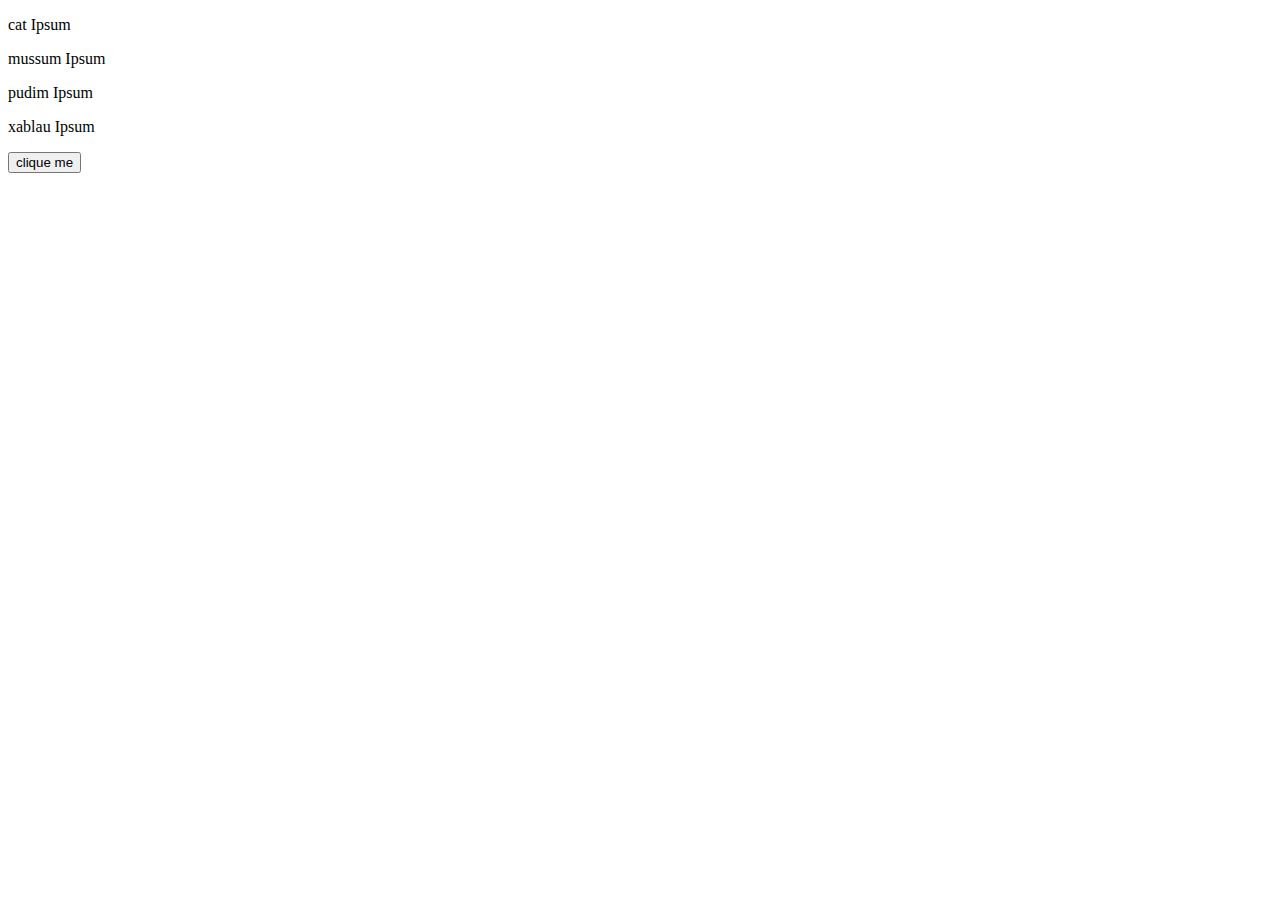
<file: 301/index.html>
<!DOCTYPE html>
<html lang="pt-br">
<head>
    <meta charset="UTF-8">
    <meta name="viewport" content="width=device-width, initial-scale=1.0">
    <meta http-equiv="X-UA-Compatible" content="ie=edge">
    <title>Document</title>
    <link rel="stylesheet" href="estilo.css">
    <script src="script.js" defer></script>
</head>
<body>
    <p>cat Ipsum</p>
    <p>mussum Ipsum</p>
    <p>pudim Ipsum</p>
    <p>xablau Ipsum</p>
    <button>clique me</button>
    
</body>
</html>
</file>
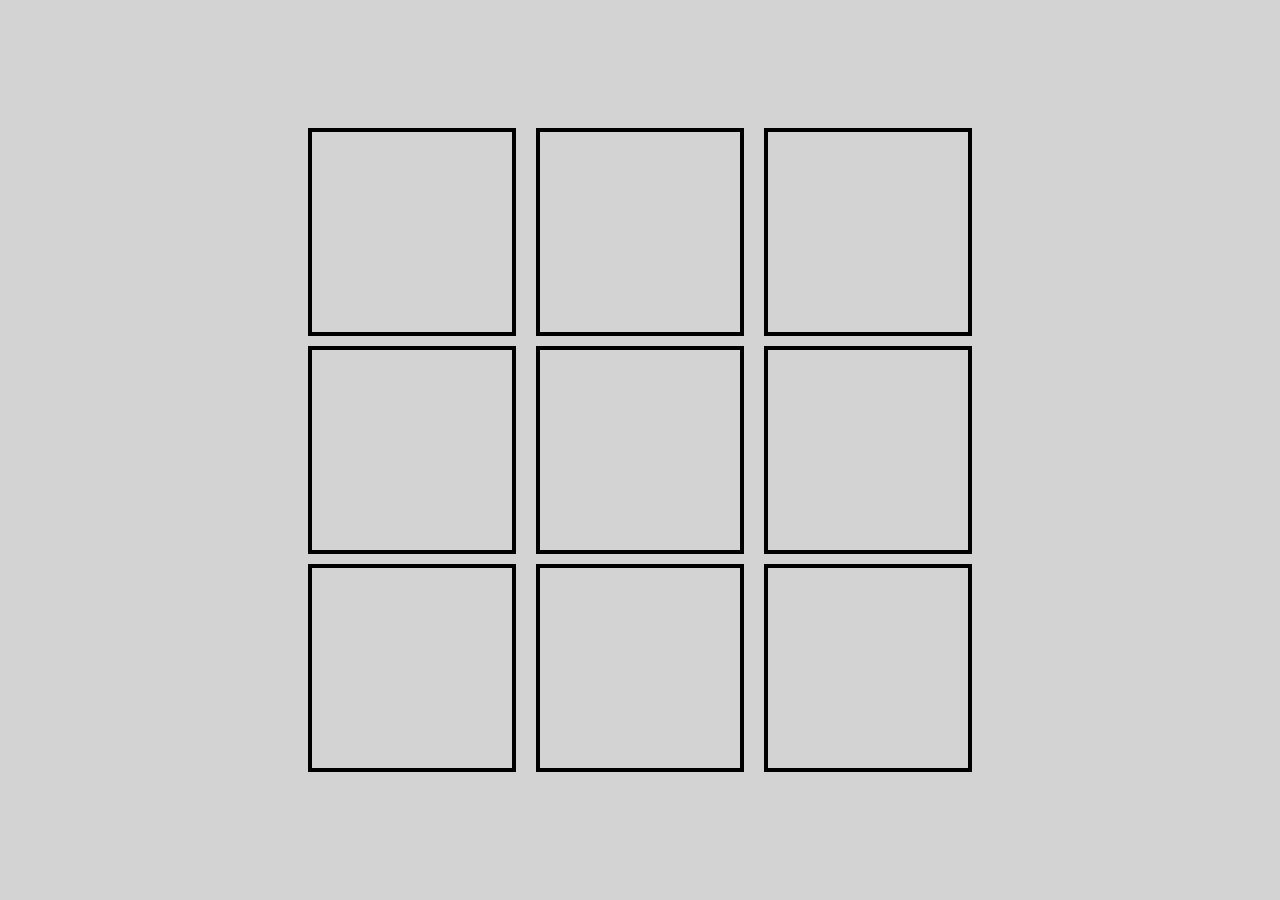
<file: aula403/index.html>
<!DOCTYPE html>
<html lang="en">
<head>
    <meta charset="UTF-8">
    <meta name="viewport" content="width=device-width, initial-scale=1.0">
    <meta http-equiv="X-UA-Compatible" content="ie=edge">
    <title>Document</title>
    <link rel="stylesheet" href="estilo.css">
    <script src="script.js" defer></script>
</head>
<body>
    <section class="Linha">
        <div class="casa"></div>
        <div class="casa"></div>
        <div class="casa"></div>
    </section>
    <section class="Linha">
        <div class="casa"></div>
        <div class="casa"></div>
        <div class="casa"></div>
    </section>
    <section class="Linha">
        <div class="casa"></div>
        <div class="casa"></div>
        <div class="casa"></div>
    </section>
</body>
</html>
</file>
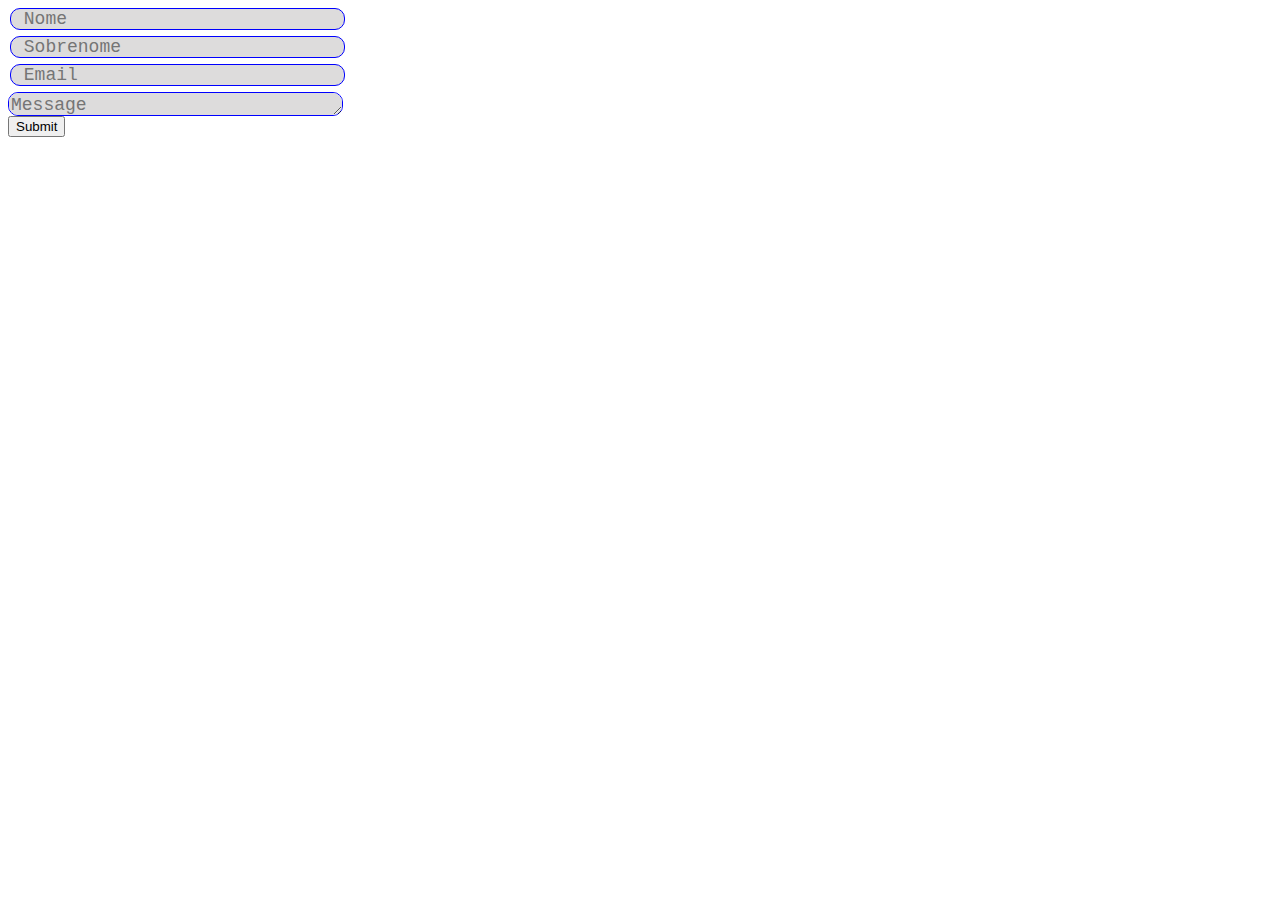
<file: form/index.html>
<!DOCTYPE html>
<html lang="en">
<head>
    <meta charset="UTF-8">
    <meta name="viewport" content="width=device-width, initial-scale=1.0">
    <meta http-equiv="X-UA-Compatible" content="ie=edge">
    <title>Document</title>
    <link rel="stylesheet" href="style.css">
    <script src="script.js">defer</script>
</head>
<body>
        <form name="forms" action="/action_page.php" onsubmit="return validateForm()" target="_blank" method="POST">
            <div>
            <input class="digitar" type="text" name="Nome" placeholder=" Nome" value="">
        </div>
            <div>    
            <input class="digitar" type="text" name="Sobrenome" placeholder=" Sobrenome" value="">
        </div>
            <div>                
            <input class="digitar" type="text" name="email" placeholder=" Email" value="">
        </div>
        <div>
            <textarea name="mensagem" placeholder="Message" class="digitar" value="" cols="30" rows="10"></textarea>
        </div>
            <button id="Submit" type="button" onClick="validar()">Submit</button>
        </div>                        
          </form>    
</body>
</html>
</file>
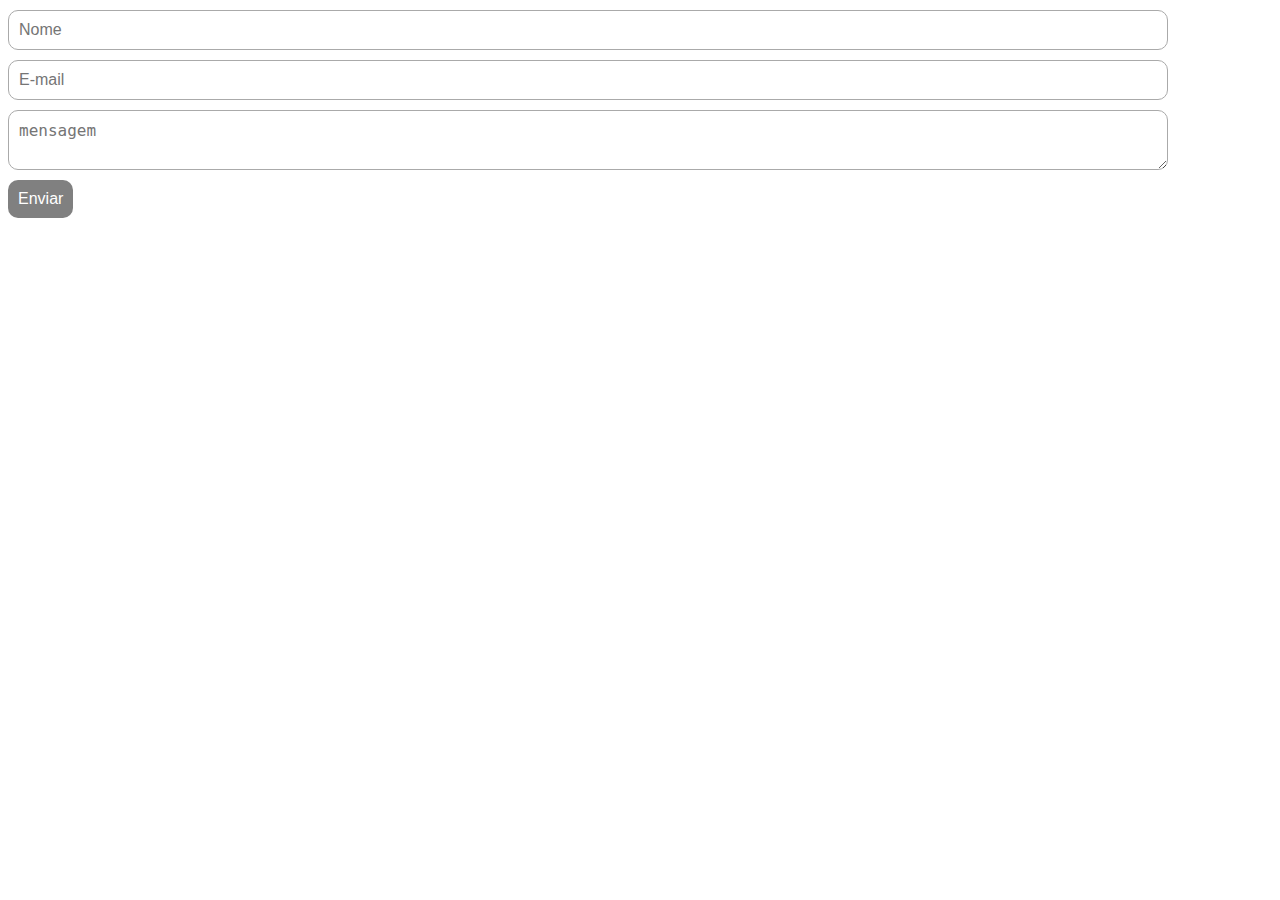
<file: pastinha/index.html>
<!DOCTYPE html>
<html lang="en">
<head>
    <meta charset="UTF-8">
    <meta name="viewport" content="width=device-width, initial-scale=1.0">
    <meta http-equiv="X-UA-Compatible" content="ie=edge">
    <title>Document</title>
    <link rel="stylesheet" href="estilo.css">
    <script src="script.js" defer></script>
</head>
<body>
    <form>
        <input type="text" placeholder="Nome" id="input-nome">
        <input type="text" placeholder="E-mail" id="input-email">
        <textarea placeholder="mensagem" id="input-mensagem"></textarea>
        
        <button type="button">Enviar</button>
    </form>

    <div>

    </div>
</body>
</html>
</file>
<file: 301/estilo.css>
p{
    
}
</file>
<file: aula403/estilo.css>
body{
    height: 100vh;
    margin: 0;
    display: flex;
    justify-content: center;
    align-items: center;
    background-color: lightgray;
}
.casa{
    height: 200px;
    width: 200px;
    border: 4px solid black;
    margin: 10px;
    cursor: pointer;
    display: flex;
    justify-content: center;
    align-items: center;
    font-family: sans-serif;
    font-size: 72pt;
}
.casa:hover{
    border: dashed;
}
</file>
<file: form/style.css>
.digitar{
    display: flex;
    flex-direction: column;
    width: 26%;
    height: 18px;
    border-radius: 10px;
    border: 1px solid blue;
    background-color: #dddcdc;
    font-size: 18px;
    font-family: 'Courier New', Courier, monospace; 
    text-align: left;
}
input{
    margin-bottom: 6px;
    margin-left: 2px;
}

textarea{
    display: flex;
    flex-direction: column;
    border: 1px solid blue;
    border-radius: 10px;
    font-family: 'Courier New', Courier, monospace;
    background-color: #dddcdc;
    font-size: 18px;
}

.botao{
    margin-top: 6px;
    border-radius: 5px;
}
</file>
<file: pastinha/estilo.css>
input, textarea{
    display: block;
    margin: 10px 0;
    width: 90%;
    padding: 10px;
    font-size: 16px;
    border: 1px solid #aaa;
    border-radius: 10px;   
}

button{
    padding: 10px;
    border: 0;
    background-color: gray;
    color: white;
    border-radius: 10px;
    font-size: 16px; 
}
</file>
